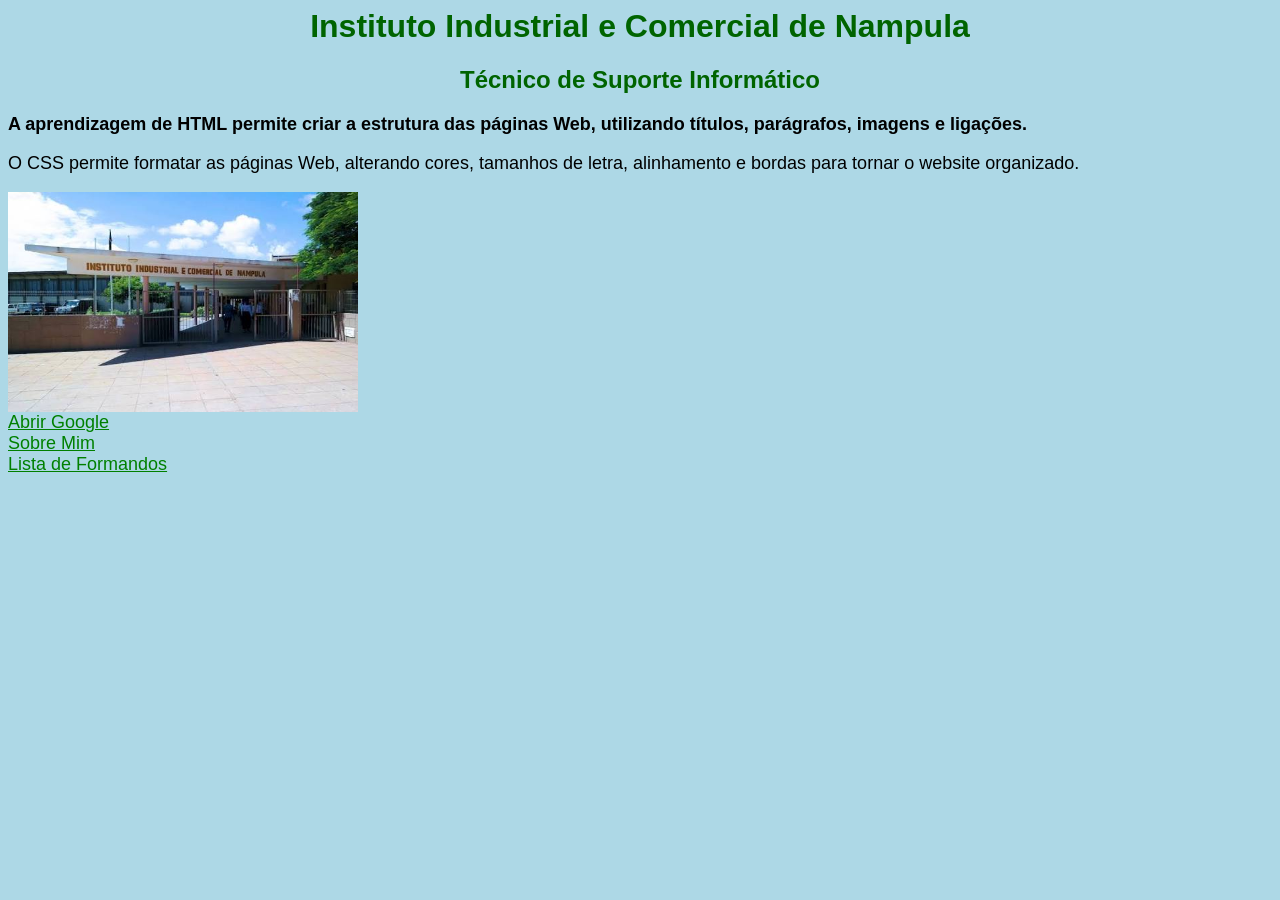
<file: index.html>
<html>
<head>
<title>Instituto Industrial e Comercial de Nampula</title>
<link rel="stylesheet" href="principal.css">
</head>
<body>
<h1>Instituto Industrial e Comercial de Nampula</h1>
<h2>Técnico de Suporte Informático</h2>
<p class="destaque">A aprendizagem de HTML permite criar a estrutura das páginas Web, utilizando títulos, parágrafos, imagens e ligações.</p>
<p>O CSS permite formatar as páginas Web, alterando cores, tamanhos de letra, alinhamento e bordas para tornar o website organizado.</p>
<img src="imagem.jpeg" alt="Imagem do Instituto Industrial e Comercial de Nampula"><br>
<a href="https://www.google.com" target="_blank">Abrir Google</a><br>
<a href="cursos.html">Sobre Mim</a><br>
<a href="formandos.html">Lista de Formandos</a>
</body>
</html>
</file>
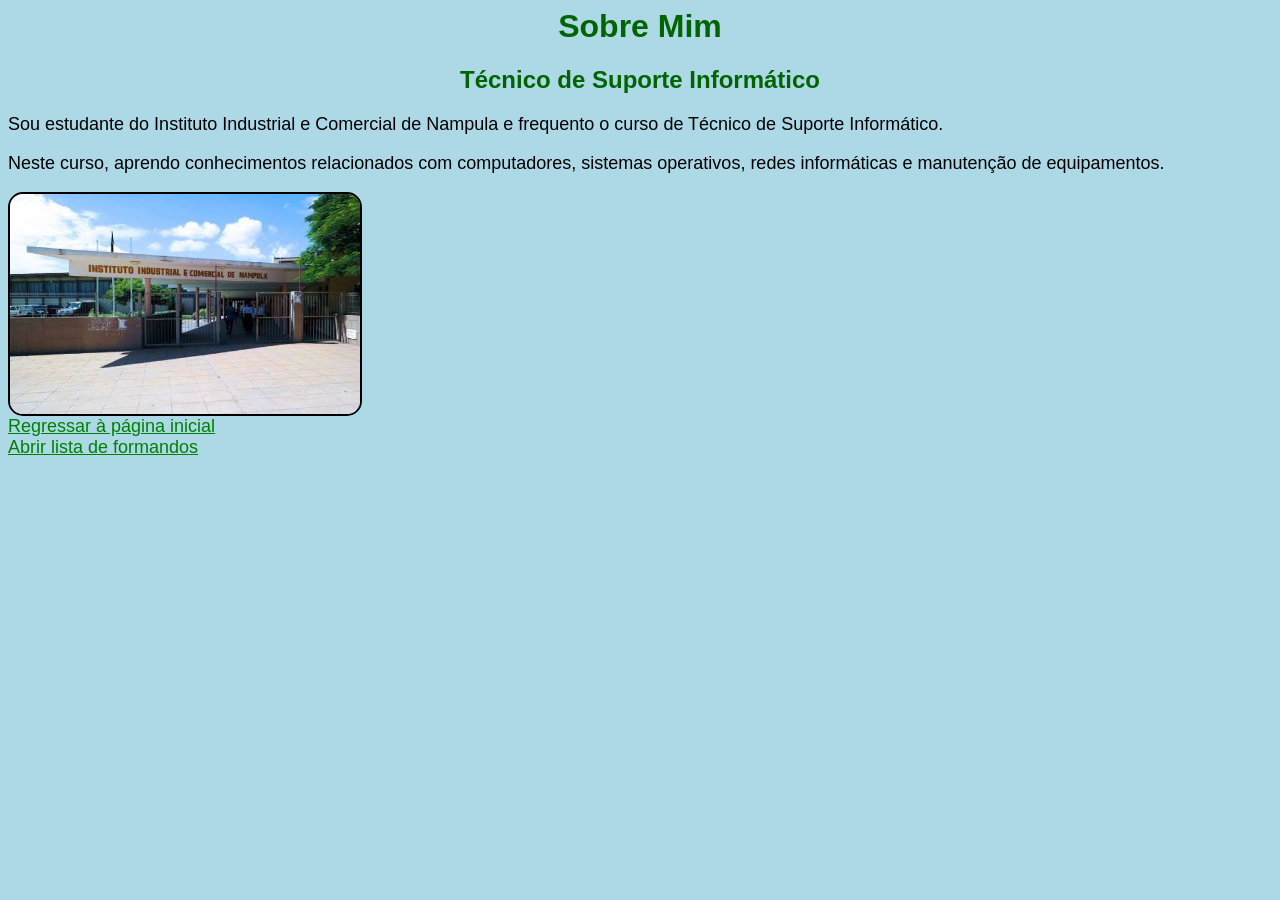
<file: cursos.html>
<html>
<head>
<title>Sobre Mim</title>
<link rel="stylesheet" href="principal.css">
</head>
<body>
<h1>Sobre Mim</h1>
<h2>Técnico de Suporte Informático</h2>
<p>Sou estudante do Instituto Industrial e Comercial de Nampula e frequento o curso de Técnico de Suporte Informático.</p>
<p>Neste curso, aprendo conhecimentos relacionados com computadores, sistemas operativos, redes informáticas e manutenção de equipamentos.</p>
<img class="imagem-cursos" src="imagem.jpeg" alt="Imagem da escola"><br>
<a href="index.html">Regressar à página inicial</a><br>
<a href="formandos.html">Abrir lista de formandos</a>
</body>
</html>
</file>
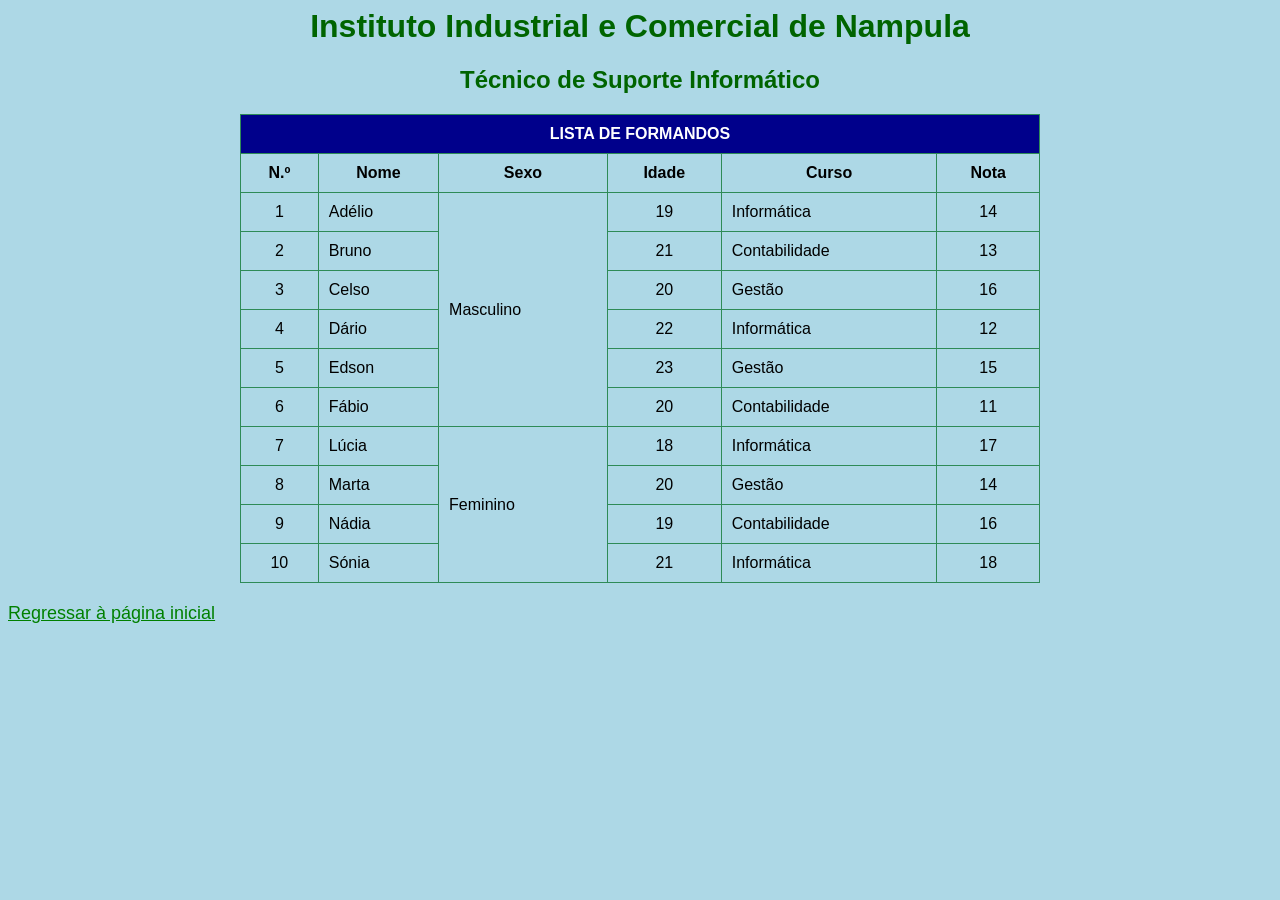
<file: formandos.html>
<html>
<head>
<title>Lista de Formandos</title>
<link rel="stylesheet" href="principal.css">
</head>
<body>
<h1>Instituto Industrial e Comercial de Nampula</h1>
<h2>Técnico de Suporte Informático</h2>
<table>
<tr>
<th colspan="6" class="dados">LISTA DE FORMANDOS</th>
</tr>
<tr>
<th>N.º</th>
<th>Nome</th>
<th>Sexo</th>
<th>Idade</th>
<th>Curso</th>
<th>Nota</th>
</tr>
<tr>
<td class="numero">1</td>
<td>Adélio</td>
<td class="sexo" rowspan="6">Masculino</td>
<td class="idade">19</td>
<td>Informática</td>
<td class="nota">14</td>
</tr>
<tr>
<td class="numero">2</td>
<td>Bruno</td>
<td class="idade">21</td>
<td>Contabilidade</td>
<td class="nota">13</td>
</tr>
<tr>
<td class="numero">3</td>
<td>Celso</td>
<td class="idade">20</td>
<td>Gestão</td>
<td class="nota">16</td>
</tr>
<tr>
<td class="numero">4</td>
<td>Dário</td>
<td class="idade">22</td>
<td>Informática</td>
<td class="nota">12</td>
</tr>
<tr>
<td class="numero">5</td>
<td>Edson</td>
<td class="idade">23</td>
<td>Gestão</td>
<td class="nota">15</td>
</tr>
<tr>
<td class="numero">6</td>
<td>Fábio</td>
<td class="idade">20</td>
<td>Contabilidade</td>
<td class="nota">11</td>
</tr>
<tr>
<td class="numero">7</td>
<td>Lúcia</td>
<td class="sexo" rowspan="4">Feminino</td>
<td class="idade">18</td>
<td>Informática</td>
<td class="nota">17</td>
</tr>
<tr>
<td class="numero">8</td>
<td>Marta</td>
<td class="idade">20</td>
<td>Gestão</td>
<td class="nota">14</td>
</tr>
<tr>
<td class="numero">9</td>
<td>Nádia</td>
<td class="idade">19</td>
<td>Contabilidade</td>
<td class="nota">16</td>
</tr>
<tr>
<td class="numero">10</td>
<td>Sónia</td>
<td class="idade">21</td>
<td>Informática</td>
<td class="nota">18</td>
</tr>
</table>
<a href="index.html">Regressar à página inicial</a>
</body>
</html>
</file>
<file: principal.css>
body {
background-color: lightblue;
font-family: Arial;
}
h1, h2 {
color: darkgreen;
text-align: center;
}
p {
color: black;
font-size: 18px;
}
.destaque {
color: black;
font-weight: bold;
}
img {
width: 350px;
height: 220px;
}
.imagem-cursos {
border: 2px solid black;
border-radius: 15px;
}
a {
color: green;
font-size: 18px;
}
table {
width: 800px;
border-collapse: collapse;
margin: 20px auto;
}
th, td {
border: 1px solid seagreen;
padding: 10px;
}
.dados {
background-color: darkblue;
color: white;
text-align: center;
}
.sexo {
text-align: left;
}
.numero, .idade, .nota {
text-align: center;
}
</file>
